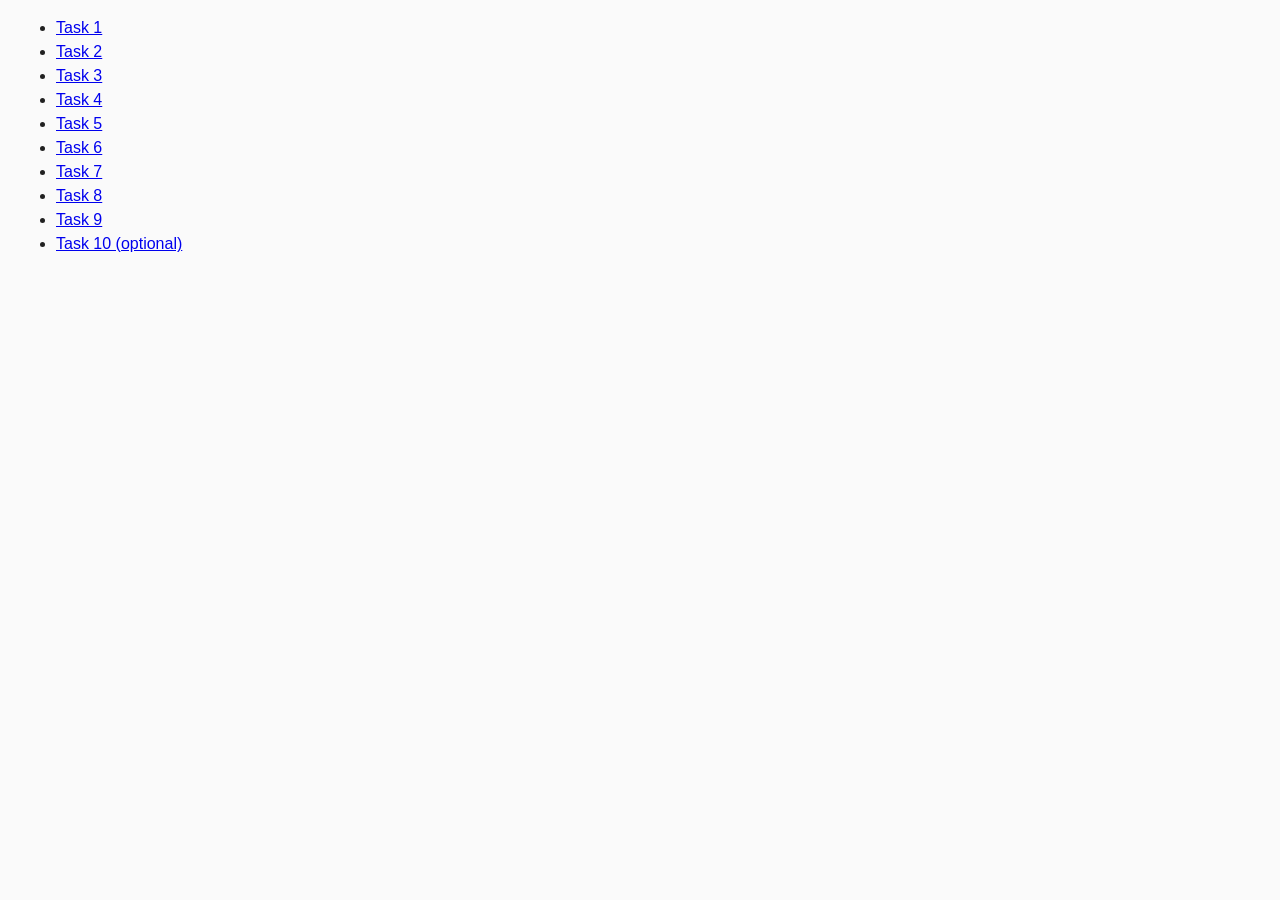
<file: src/index.html>
<!DOCTYPE html>
<html lang="ru">
  <head>
    <meta charset="UTF-8" />
    <meta http-equiv="X-UA-Compatible" content="IE=edge" />
    <meta
      name="viewport"
      content="width=device-width, initial-scale=1.0"
    />
    <title>Homework 6</title>
    <link rel="stylesheet" href="css/common.css" />
  </head>
  <body>
    <ul>
      <li><a href="task-01.html">Task 1</a></li>
      <li><a href="task-02.html">Task 2</a></li>
      <li><a href="task-03.html">Task 3</a></li>
      <li><a href="task-04.html">Task 4</a></li>
      <li><a href="task-05.html">Task 5</a></li>
      <li><a href="task-06.html">Task 6</a></li>
      <li><a href="task-07.html">Task 7</a></li>
      <li><a href="task-08.html">Task 8</a></li>
      <li><a href="task-09.html">Task 9</a></li>
      <li><a href="task-10.html">Task 10 (optional)</a></li>
    </ul>
  </body>
</html>
</file>
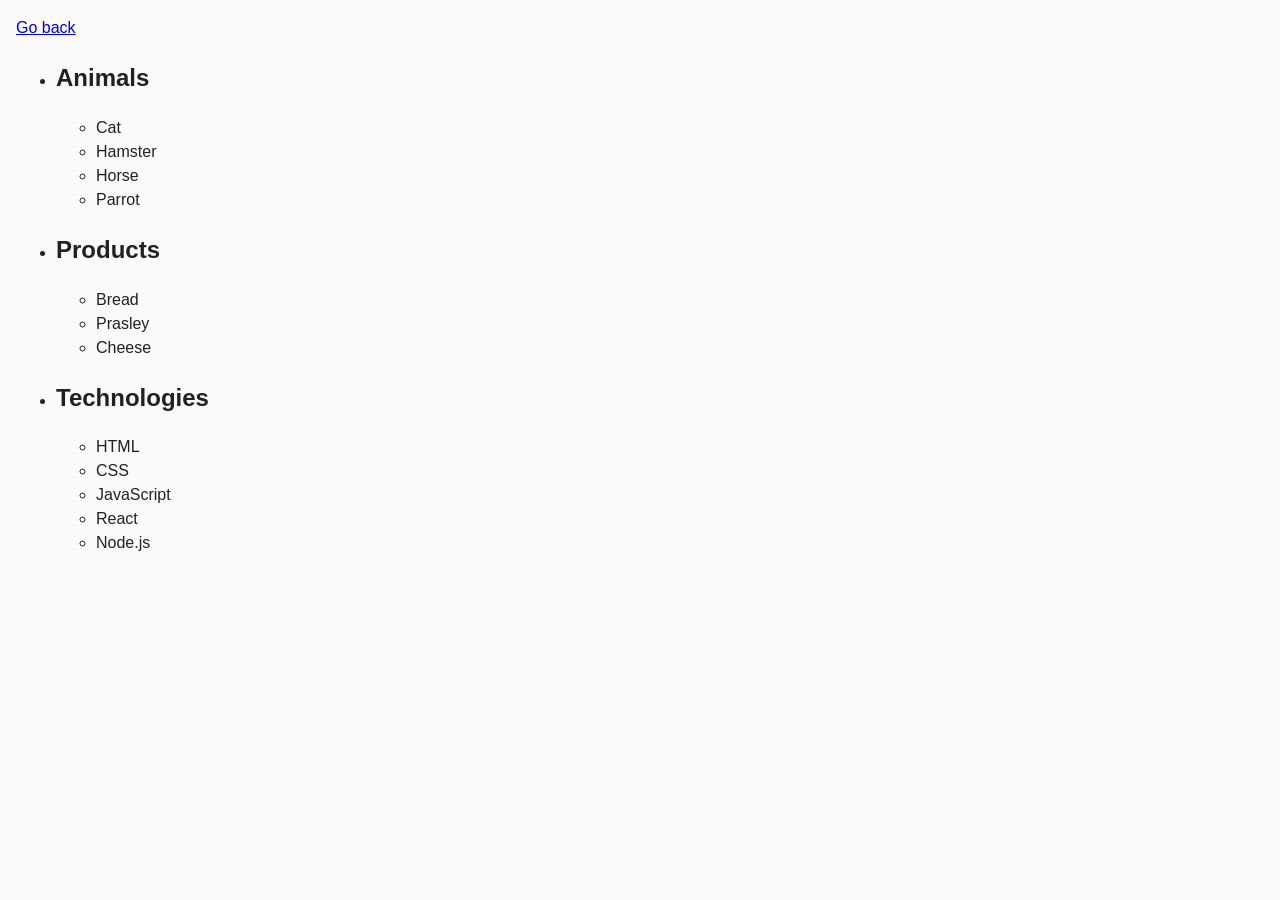
<file: src/task-01.html>
<!DOCTYPE html>
<html lang="ru">
  <head>
    <meta charset="UTF-8" />
    <meta http-equiv="X-UA-Compatible" content="IE=edge" />
    <meta name="viewport" content="width=device-width, initial-scale=1.0" />
    <title>Task 1</title>
    <link rel="stylesheet" href="css/common.css" />
  </head>
  <body>
    <p><a href="index.html">Go back</a></p>

    <ul id="categories">
      <li class="item">
        <h2>Animals</h2>

        <ul>
          <li>Cat</li>
          <li>Hamster</li>
          <li>Horse</li>
          <li>Parrot</li>
        </ul>
      </li>
      <li class="item">
        <h2>Products</h2>

        <ul>
          <li>Bread</li>
          <li>Prasley</li>
          <li>Cheese</li>
        </ul>
      </li>
      <li class="item">
        <h2>Technologies</h2>

        <ul>
          <li>HTML</li>
          <li>CSS</li>
          <li>JavaScript</li>
          <li>React</li>
          <li>Node.js</li>
        </ul>
      </li>
    </ul>

    <script src="js/task-01.js" type="module"></script>
  </body>
</html>
</file>
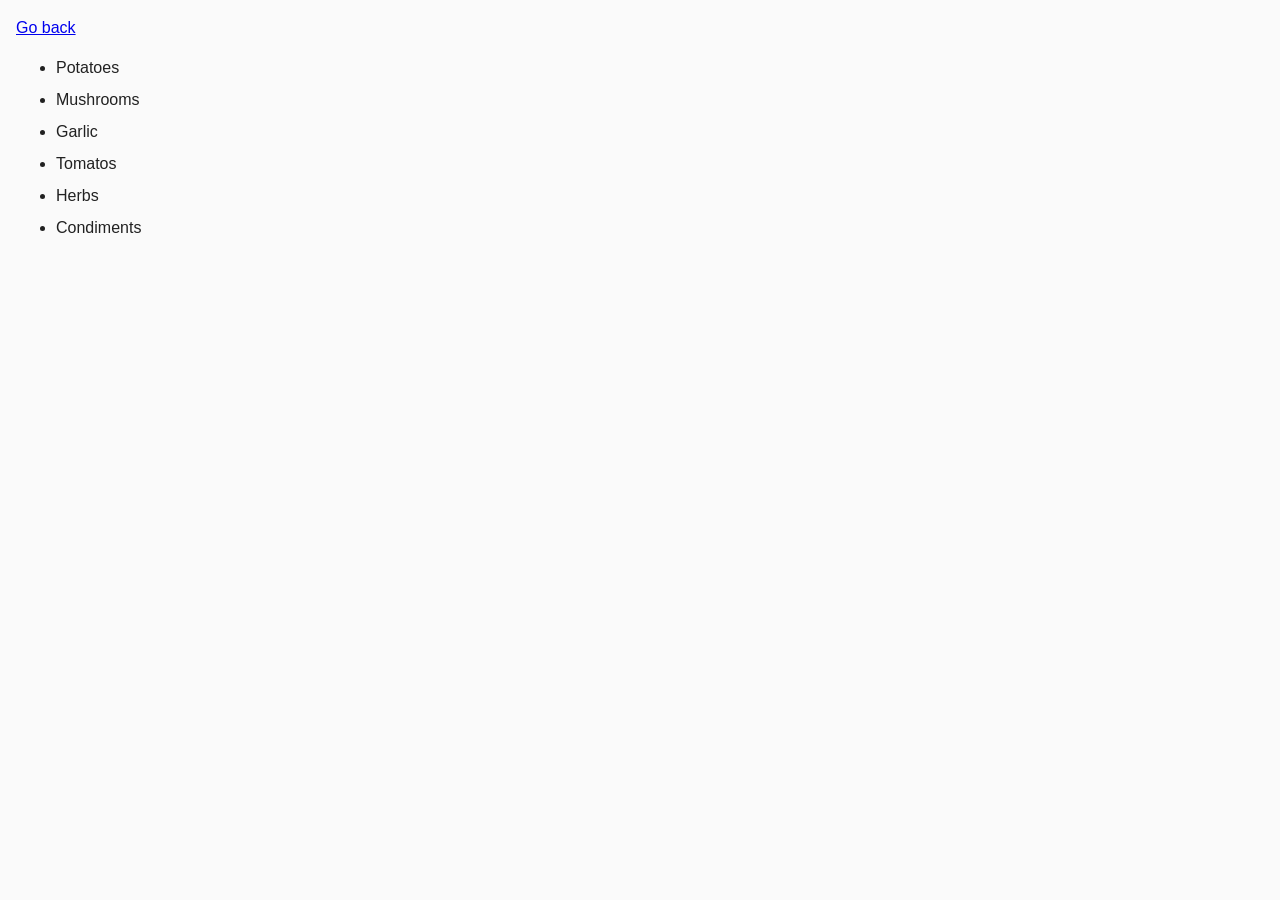
<file: src/task-02.html>
<!DOCTYPE html>
<html lang="ru">
  <head>
    <meta charset="UTF-8" />
    <meta http-equiv="X-UA-Compatible" content="IE=edge" />
    <meta name="viewport" content="width=device-width, initial-scale=1.0" />
    <title>Task 2</title>
    <link rel="stylesheet" href="css/common.css" />
    <style>
      .item {
        font-weight: 500;
      }

      .item:not(:last-child) {
        margin-bottom: 8px;
      }
    </style>
  </head>
  <body>
    <p><a href="index.html">Go back</a></p>

    <ul id="ingredients"></ul>

    <script src="js/task-02.js" type="module"></script>
  </body>
</html>
</file>
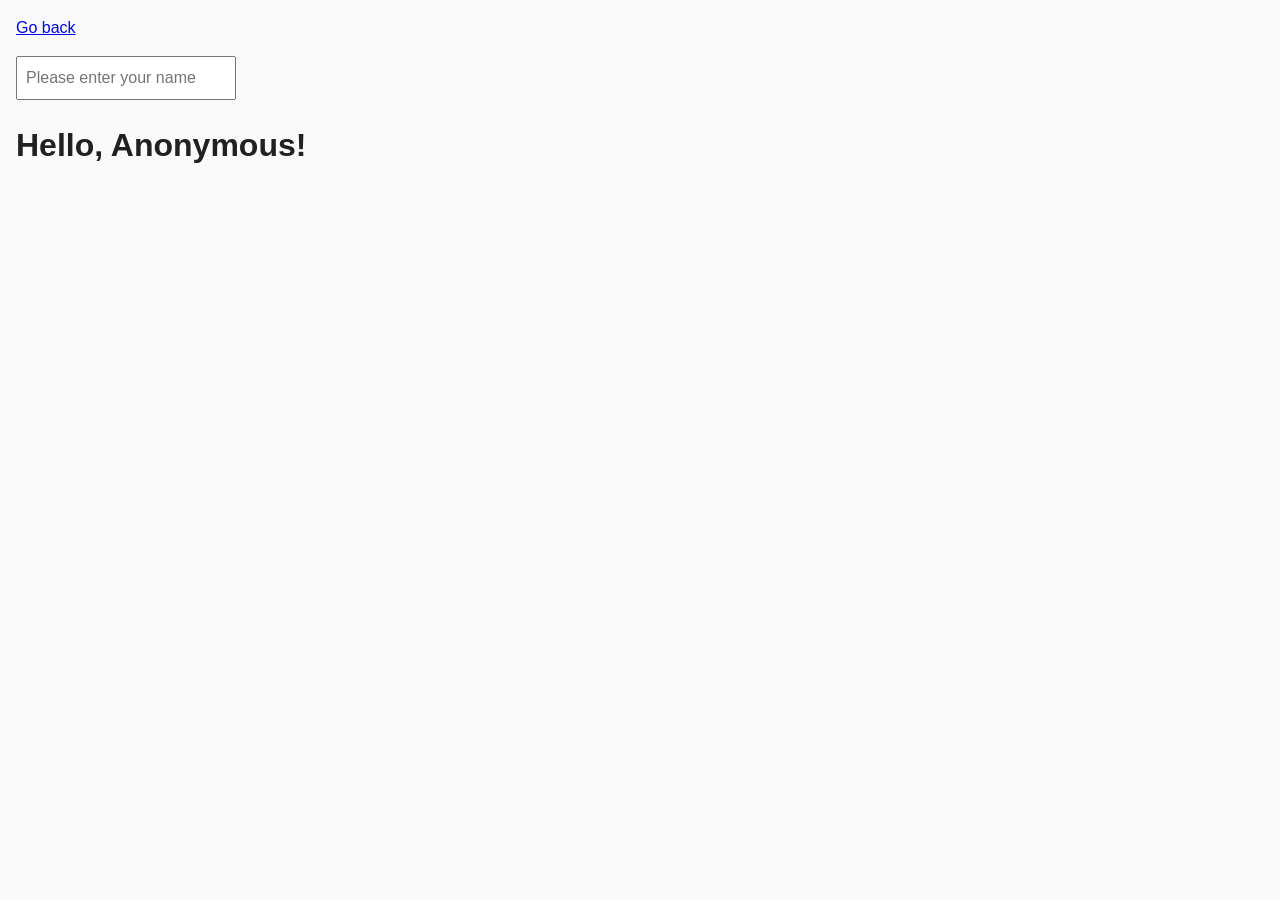
<file: src/task-05.html>
<!DOCTYPE html>
<html lang="ru">
  <head>
    <meta charset="UTF-8" />
    <meta http-equiv="X-UA-Compatible" content="IE=edge" />
    <meta name="viewport" content="width=device-width, initial-scale=1.0" />
    <title>Task 5</title>
    <link rel="stylesheet" href="css/common.css" />
  </head>
  <body>
    <p><a href="index.html">Go back</a></p>

    <input type="text" id="name-input" placeholder="Please enter your name" />
    <h1>Hello, <span id="name-output">Anonymous</span>!</h1>

    <script src="js/task-05.js" type="module"></script>
  </body>
</html>
</file>
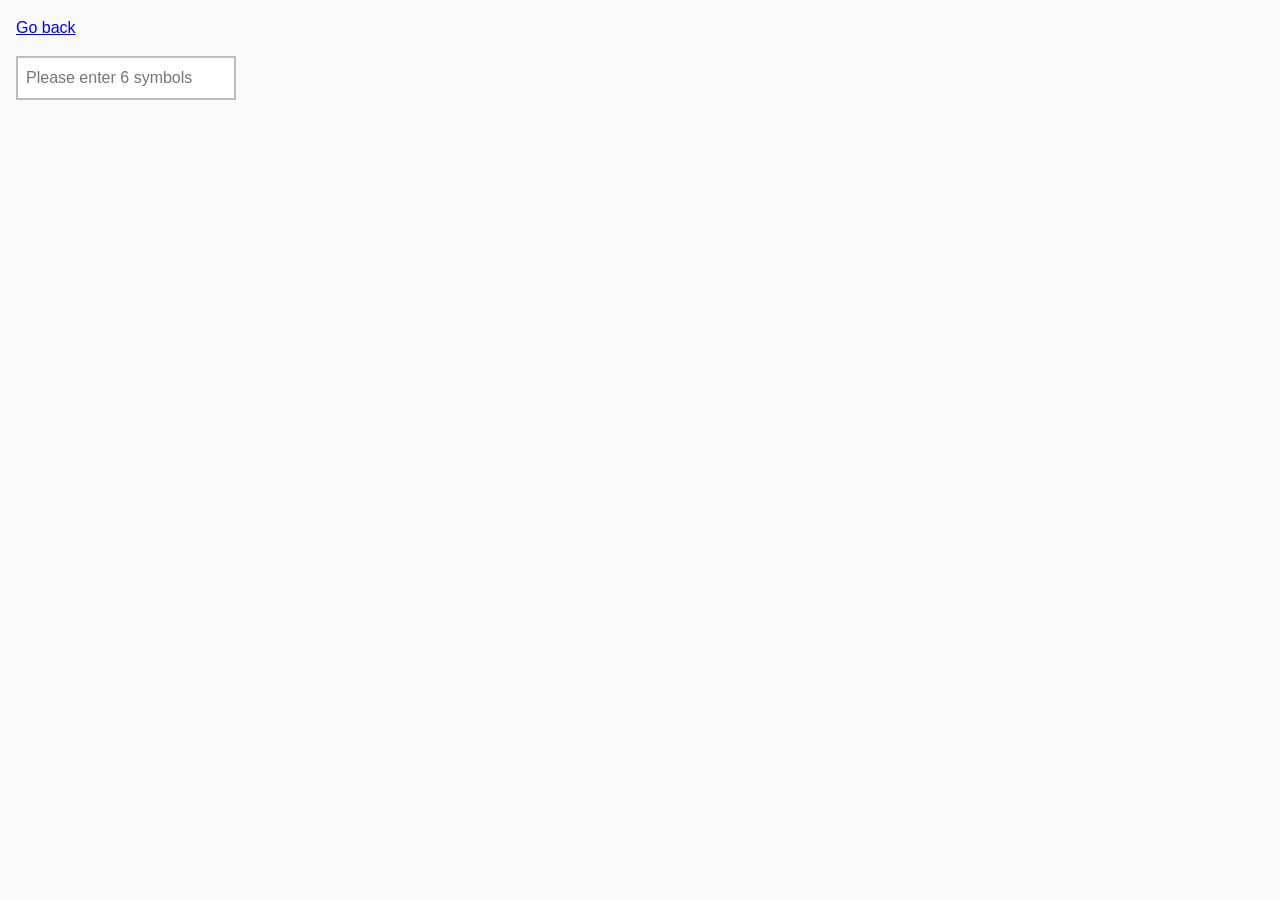
<file: src/task-06.html>
<!DOCTYPE html>
<html lang="ru">
  <head>
    <meta charset="UTF-8" />
    <meta http-equiv="X-UA-Compatible" content="IE=edge" />
    <meta
      name="viewport"
      content="width=device-width, initial-scale=1.0"
    />
    <title>Task 6</title>
    <link rel="stylesheet" href="css/common.css" />
    <style>
      #validation-input {
        border: 2px solid #bdbdbd;
      }

      #validation-input.valid {
        border-color: #4caf50;
      }

      #validation-input.invalid {
        border-color: #f44336;
      }
    </style>
  </head>
  <body>
    <p><a href="index.html">Go back</a></p>

    <input
      type="text"
      id="validation-input"
      data-length="6"
      placeholder="Please enter 6 symbols"
    />

    <script src="js/task-06.js" type="module"></script>
  </body>
</html>
</file>
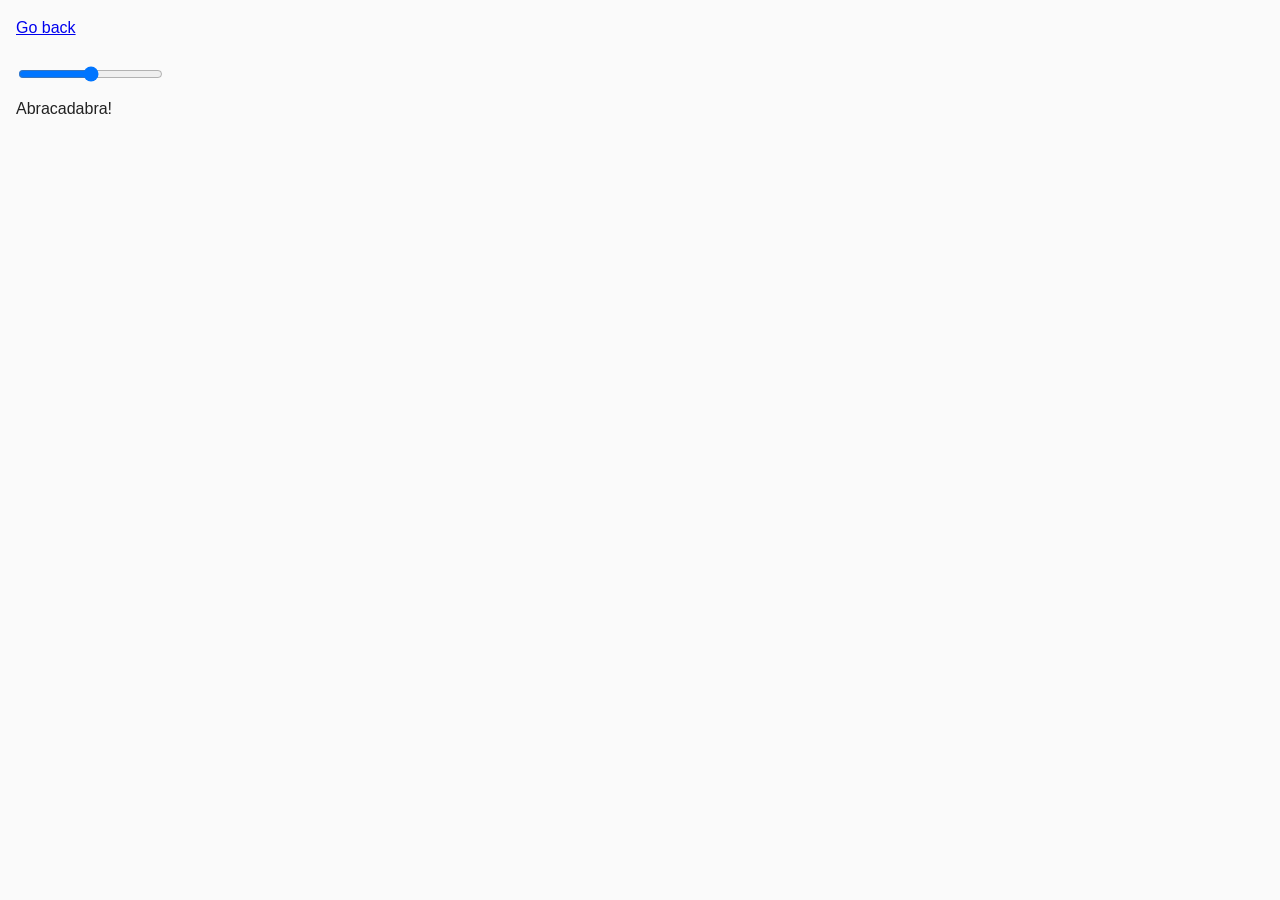
<file: src/task-07.html>
<!DOCTYPE html>
<html lang="ru">
  <head>
    <meta charset="UTF-8" />
    <meta http-equiv="X-UA-Compatible" content="IE=edge" />
    <meta name="viewport" content="width=device-width, initial-scale=1.0" />
    <title>Task 7</title>
    <link rel="stylesheet" href="css/common.css" />
  </head>
  <body>
    <p><a href="index.html">Go back</a></p>

    <input id="font-size-control" type="range" min="16" max="96" />
    <br />
    <span id="text">Abracadabra!</span>

    <script src="js/task-07.js" type="module"></script>
  </body>
</html>
</file>
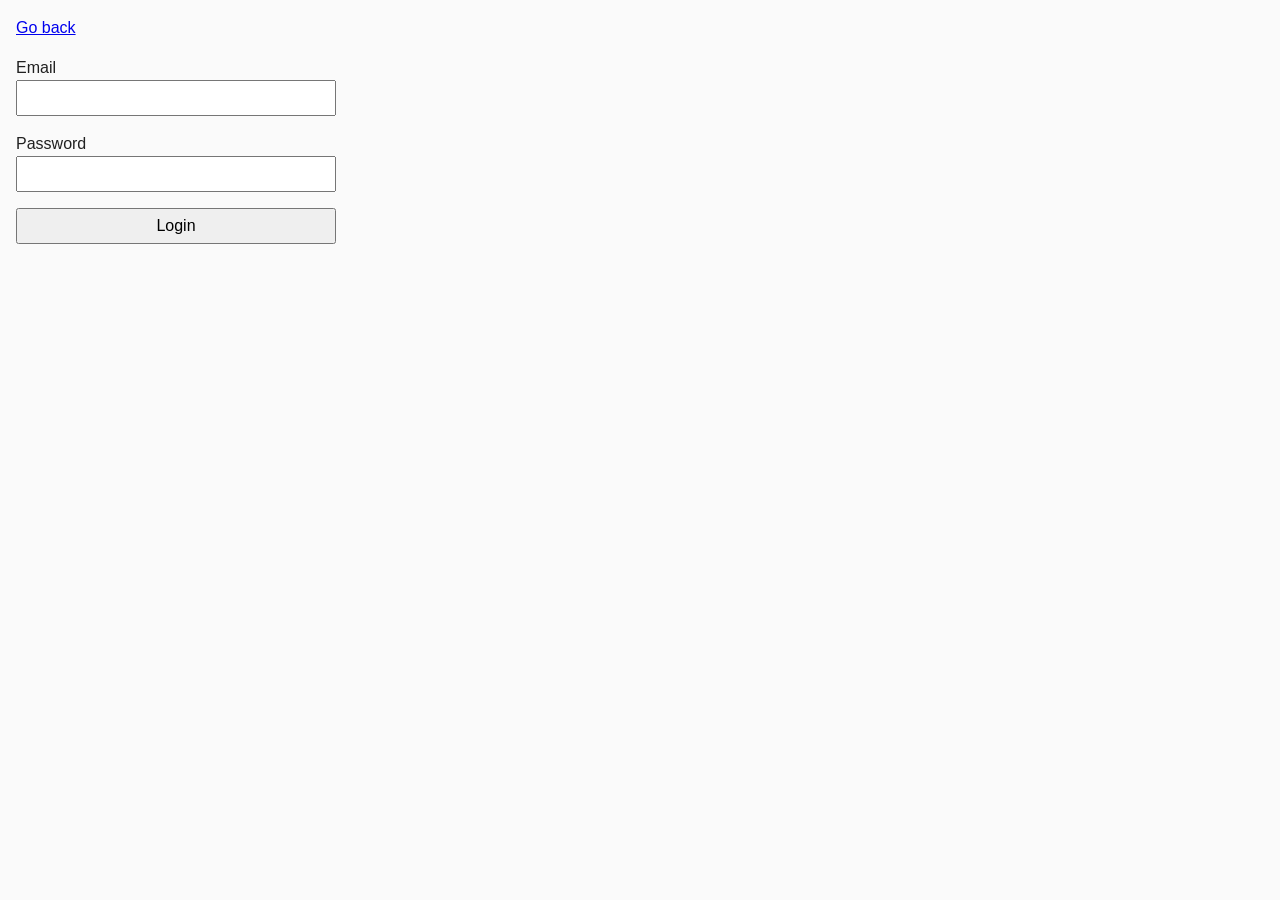
<file: src/task-08.html>
<!DOCTYPE html>
<html lang="ru">
  <head>
    <meta charset="UTF-8" />
    <meta http-equiv="X-UA-Compatible" content="IE=edge" />
    <meta name="viewport" content="width=device-width, initial-scale=1.0" />
    <title>Task 8</title>
    <link rel="stylesheet" href="css/common.css" />
    <style>
      .login-form {
        max-width: 320px;
        display: flex;
        flex-direction: column;
      }

      .login-form label {
        margin-bottom: 16px;
      }

      .login-form input,
      .login-form button {
        width: 100%;
        padding: 4px;
        font: inherit;
      }
    </style>
  </head>
  <body>
    <p><a href="index.html">Go back</a></p>

    <form class="login-form">
      <label>
        Email
        <input type="email" name="email" />
      </label>
      <label>
        Password
        <input type="password" name="password" />
      </label>
      <button type="submit">Login</button>
    </form>

    <script src="js/task-08.js" type="module"></script>
  </body>
</html>
</file>
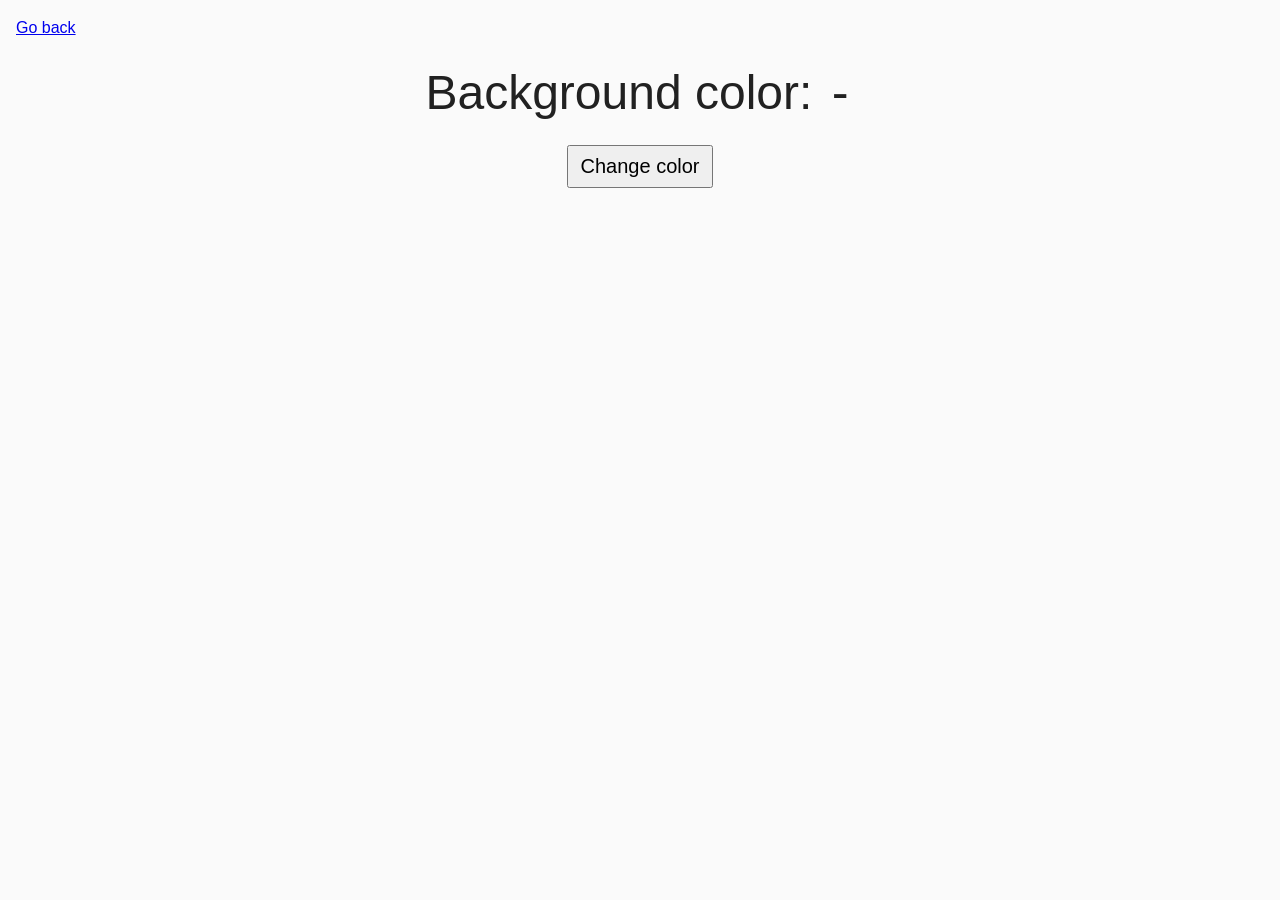
<file: src/task-09.html>
<!DOCTYPE html>
<html lang="ru">
  <head>
    <meta charset="UTF-8" />
    <meta http-equiv="X-UA-Compatible" content="IE=edge" />
    <meta name="viewport" content="width=device-width, initial-scale=1.0" />
    <title>Task 9</title>
    <link rel="stylesheet" href="css/common.css" />
    <style>
      .widget {
        text-align: center;
      }

      .widget p {
        margin-top: 0;
        margin-bottom: 16px;
        font-size: 48px;
      }

      .widget span {
        font-family: monospace;
      }

      .widget button {
        padding: 8px 12px;
        font-size: 20px;
        cursor: pointer;
      }
    </style>
  </head>
  <body>
    <p><a href="index.html">Go back</a></p>

    <div class="widget">
      <p>Background color: <span class="color">-</span></p>
      <button type="button" class="change-color">Change color</button>
    </div>

    <script src="js/task-09.js" type="module"></script>
  </body>
</html>
</file>
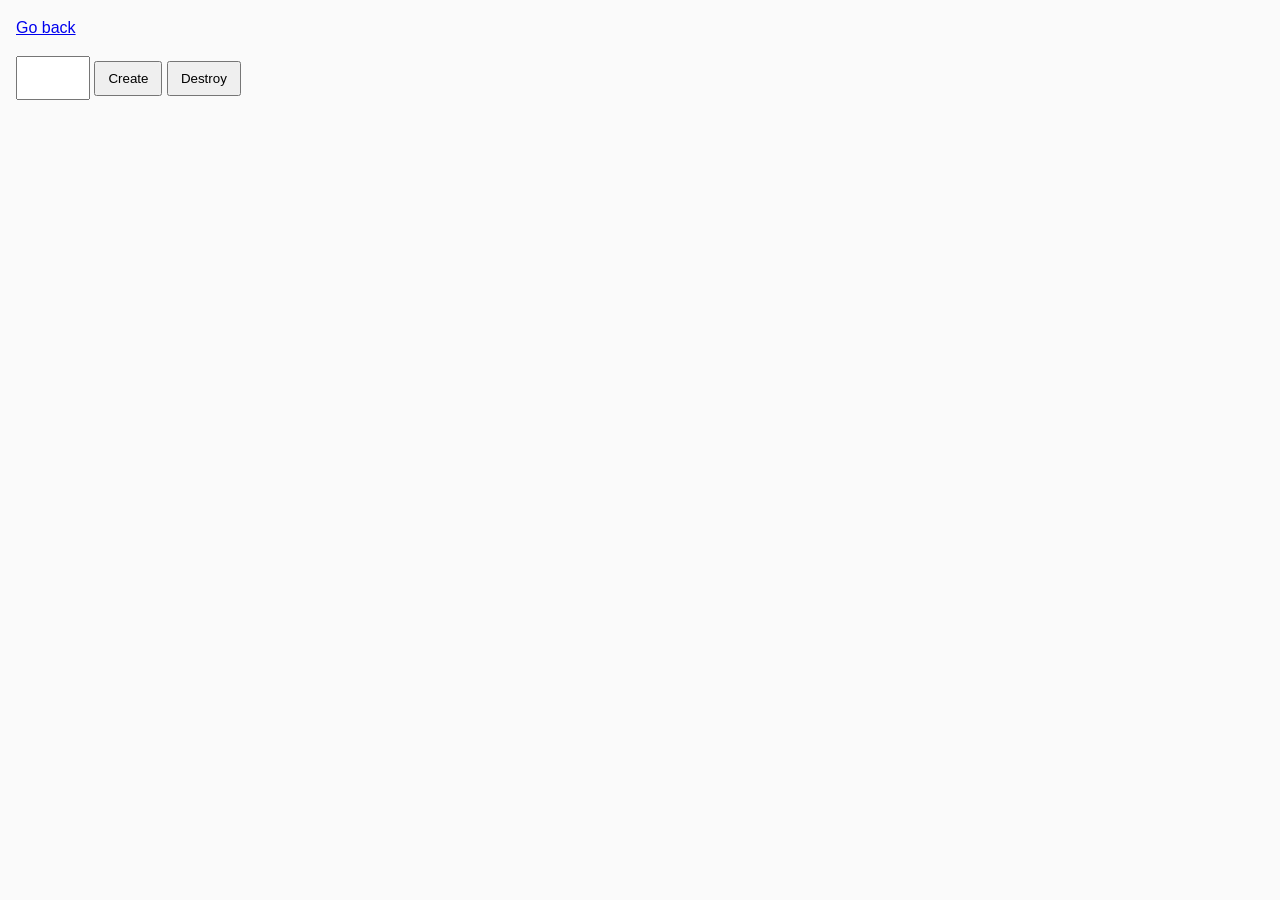
<file: src/task-10.html>
<!DOCTYPE html>
<html lang="ru">
  <head>
    <meta charset="UTF-8" />
    <meta http-equiv="X-UA-Compatible" content="IE=edge" />
    <meta name="viewport" content="width=device-width, initial-scale=1.0" />
    <title>Task 10 (optional)</title>
    <link rel="stylesheet" href="css/common.css" />
  </head>
  <body>
    <p><a href="index.html">Go back</a></p>

    <div id="controls">
      <input type="number" min="1" max="100" step="1" />
      <button type="button" data-create>Create</button>
      <button type="button" data-destroy>Destroy</button>
    </div>

    <div id="boxes"></div>

    <script src="js/task-10.js" type="module"></script>
  </body>
</html>
</file>
<file: src/css/common.css>
* {
  box-sizing: border-box;
}

body {
  margin: 16px;
  font-family: -apple-system, BlinkMacSystemFont, "Segoe UI", Roboto,
    Oxygen, Ubuntu, Cantarell, "Open Sans", "Helvetica Neue",
    sans-serif;
  -webkit-font-smoothing: antialiased;
  -moz-osx-font-smoothing: grayscale;
  background-color: #fafafa;
  color: #212121;
  line-height: 1.5;
}

input {
  padding: 8px;
  font: inherit;
}

button {
  padding: 8px 12px;
  cursor: pointer;
}

.gallery {
  display: flex;
  justify-content: center;
  gap: 10px;
}
</file>
